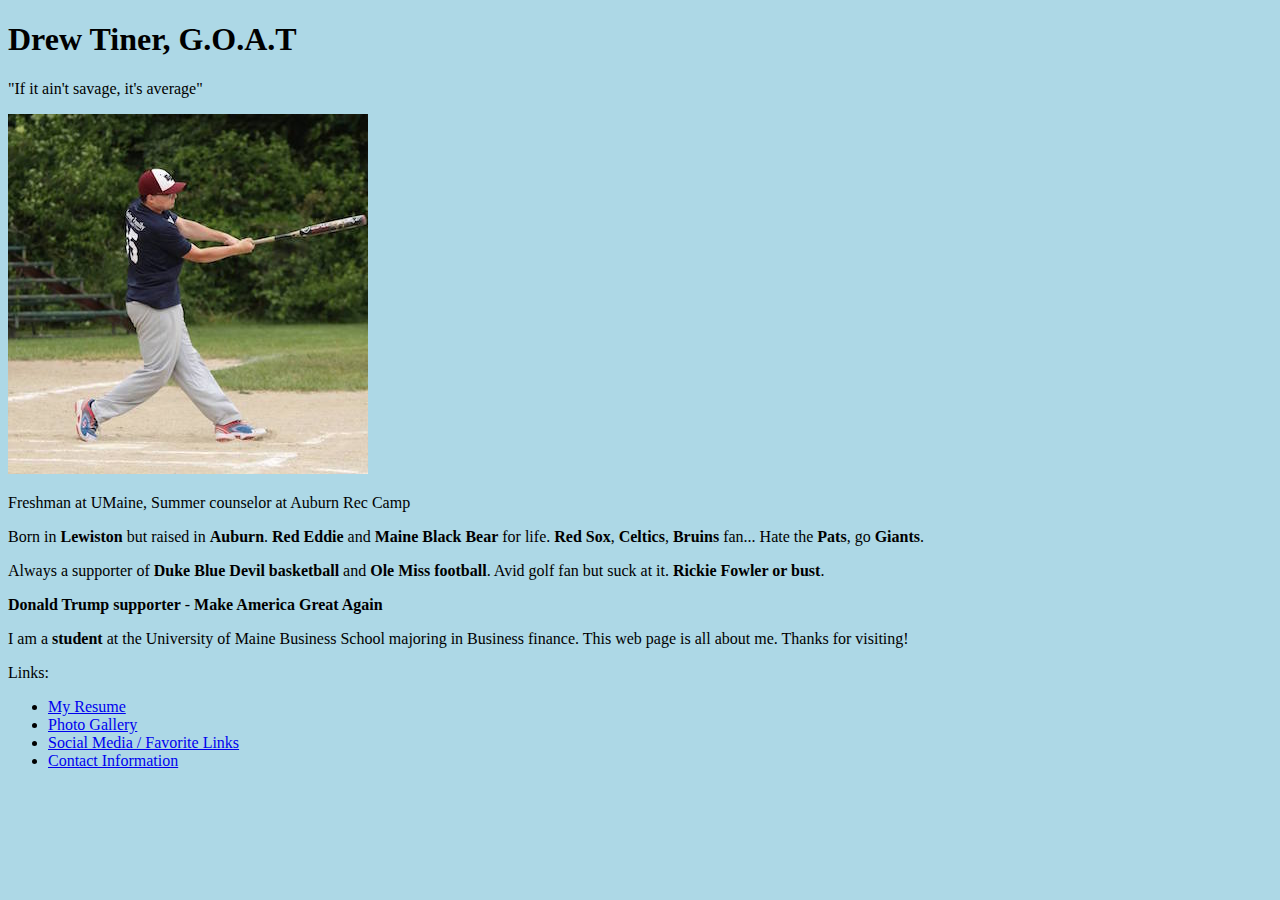
<file: index.html>
<!DOCTYPE html>
<html>
<head>
	<title> Drew "Tiny" Tiner</title>
	<link href="Tiner.css" rel="stylesheet">
	</head>
	<body> 


<H1> Drew Tiner, G.O.A.T</H1>

<P> "If it ain't savage, it's average" </P>

<P> <img src="Webpicture.jpg"> 

<P>Freshman at UMaine, Summer counselor at Auburn Rec Camp</P>

<P>Born in <B>Lewiston</B> but raised in <B>Auburn</B>. <B>Red Eddie</B> and <B>Maine Black Bear</B> for life. <B>Red Sox</B>, <B>Celtics</B>, <B>Bruins</B> fan... Hate the <B>Pats</B>, go <B>Giants</B>. </P>
Always a supporter of <B>Duke Blue Devil basketball</B> and <B>Ole Miss football</B>. Avid golf fan but suck at it. <B>Rickie Fowler or bust</B>.

<P> <B>Donald Trump supporter</B> - <B>Make America Great Again</B> </P>

<P>I am a <B>student</B> at the University of Maine Business School majoring in Business finance.
This web page is all about me. Thanks for visiting!</P>

Links:
<UL>
<link href="Tiner.css" rel="stylesheet">
<font-size: 16>
<LI> <A HREF="Resume.html">My Resume </A/ </LI>
<LI> <A HREF="PhotoGallery.html">Photo Gallery </A/</LI>
<LI><A HREF="Social.html"> Social Media / Favorite Links </A/</LI>
<LI><A HREF="Contact.html">Contact Information </A/</LI>

</UL>

</body>
</html>
</file>
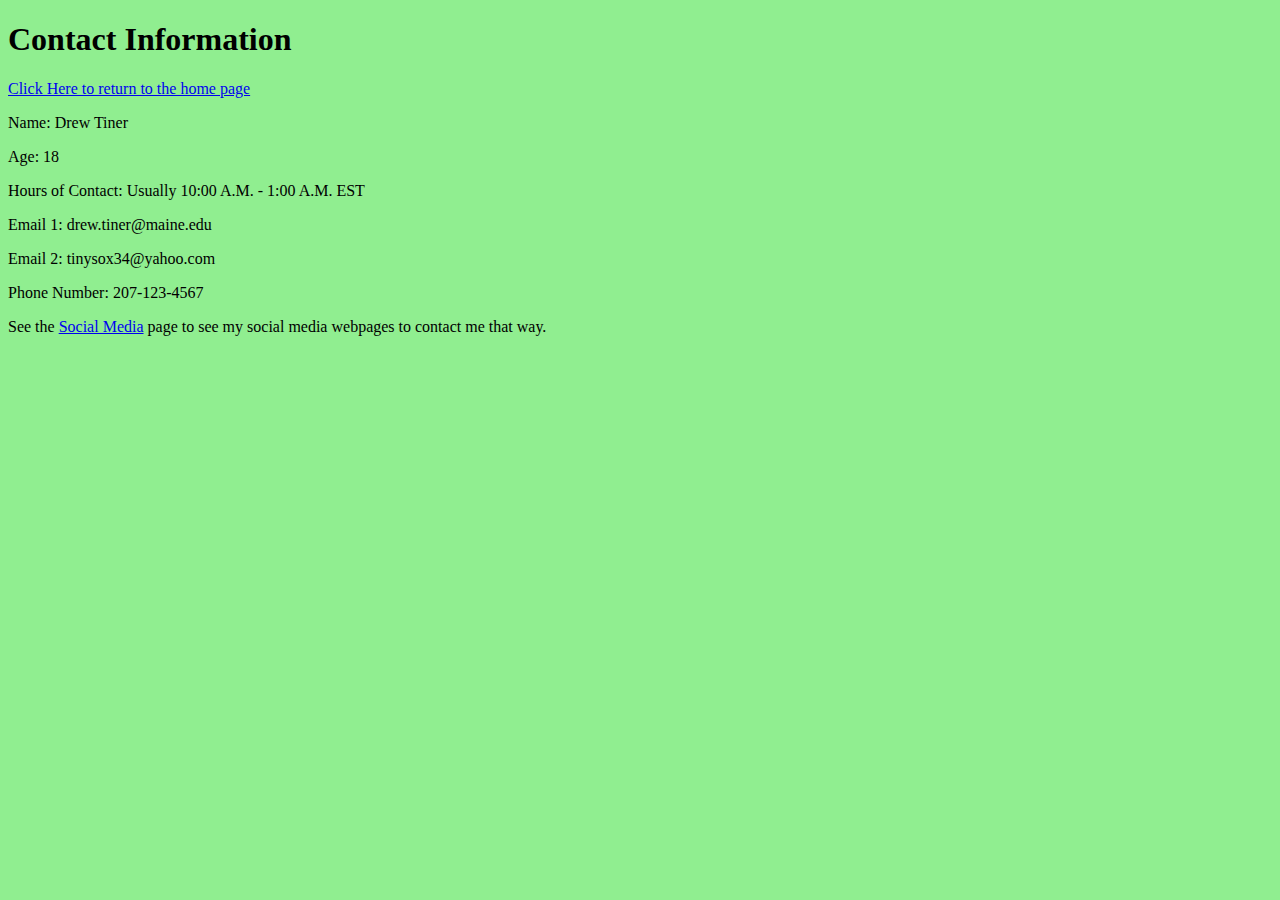
<file: Contact.html>
<!DOCTYPE html>
<html>
<head>
	<title> Contact Information </title>
	</head> 
	<link href="Tiner4.css" rel="stylesheet"> 
	<H1> Contact Information</H1>

	<A HREF="index.html">Click Here to return to the home page </A/>
	<P> Name: Drew Tiner
	<P>Age: 18
	<P> Hours of Contact: Usually 10:00 A.M. - 1:00 A.M. EST
	<P>Email 1: drew.tiner@maine.edu
	<P>Email 2: tinysox34@yahoo.com
	<P>Phone Number: 207-123-4567
	<P> See the <A HREF="Social.html"> Social Media</A/</LI> page to see my social media 
	webpages to contact me that way.
</file>
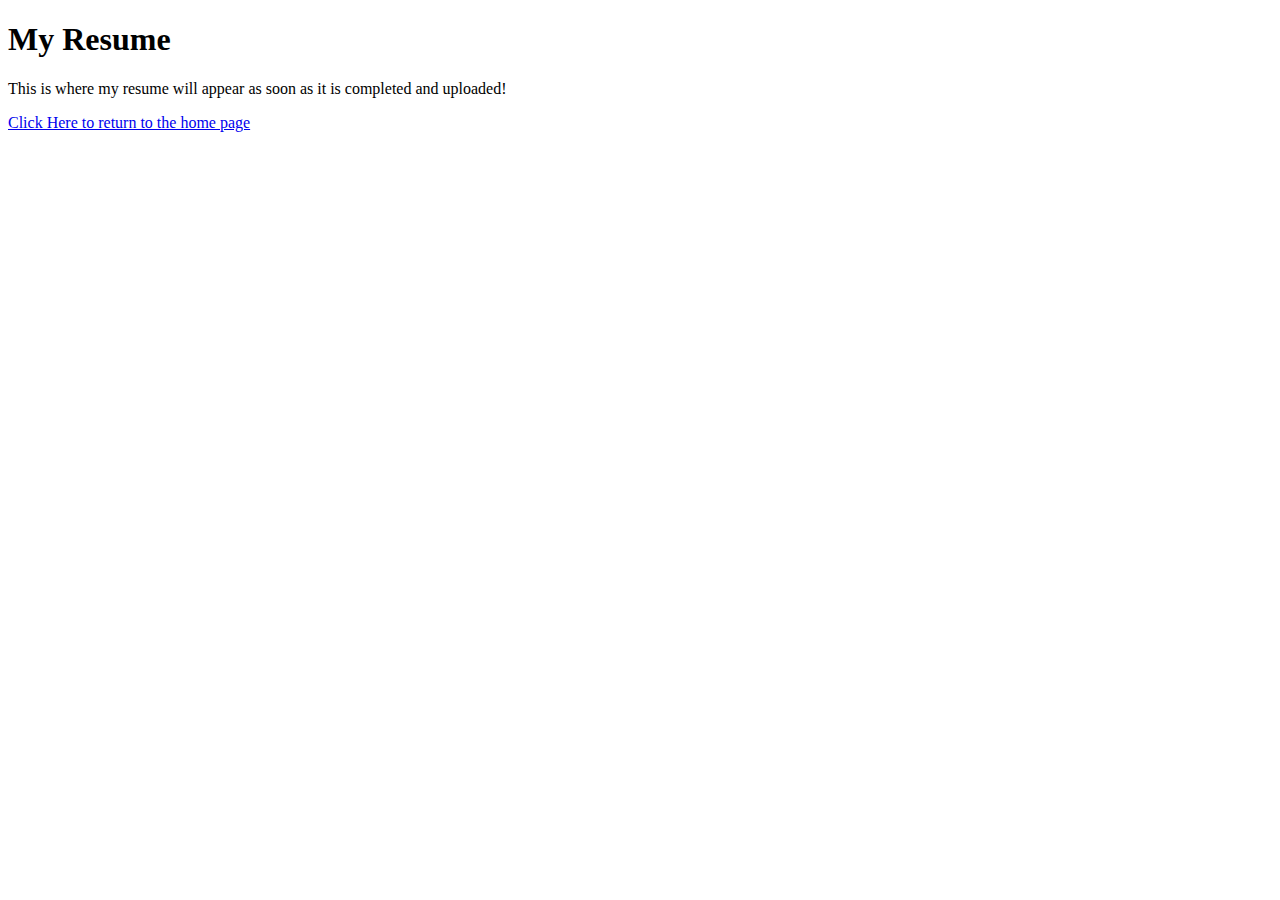
<file: CV.html>
<!DOCTYPE html>
<html>
<head>
	<title> My Resume</title>
	</head> 
	<H1> My Resume</H1>
	<body>
<P>This is where my resume will appear as soon as it is completed and uploaded!</P> </body>

<A HREF="index.html"> Click Here to return to the home page </A/
</file>
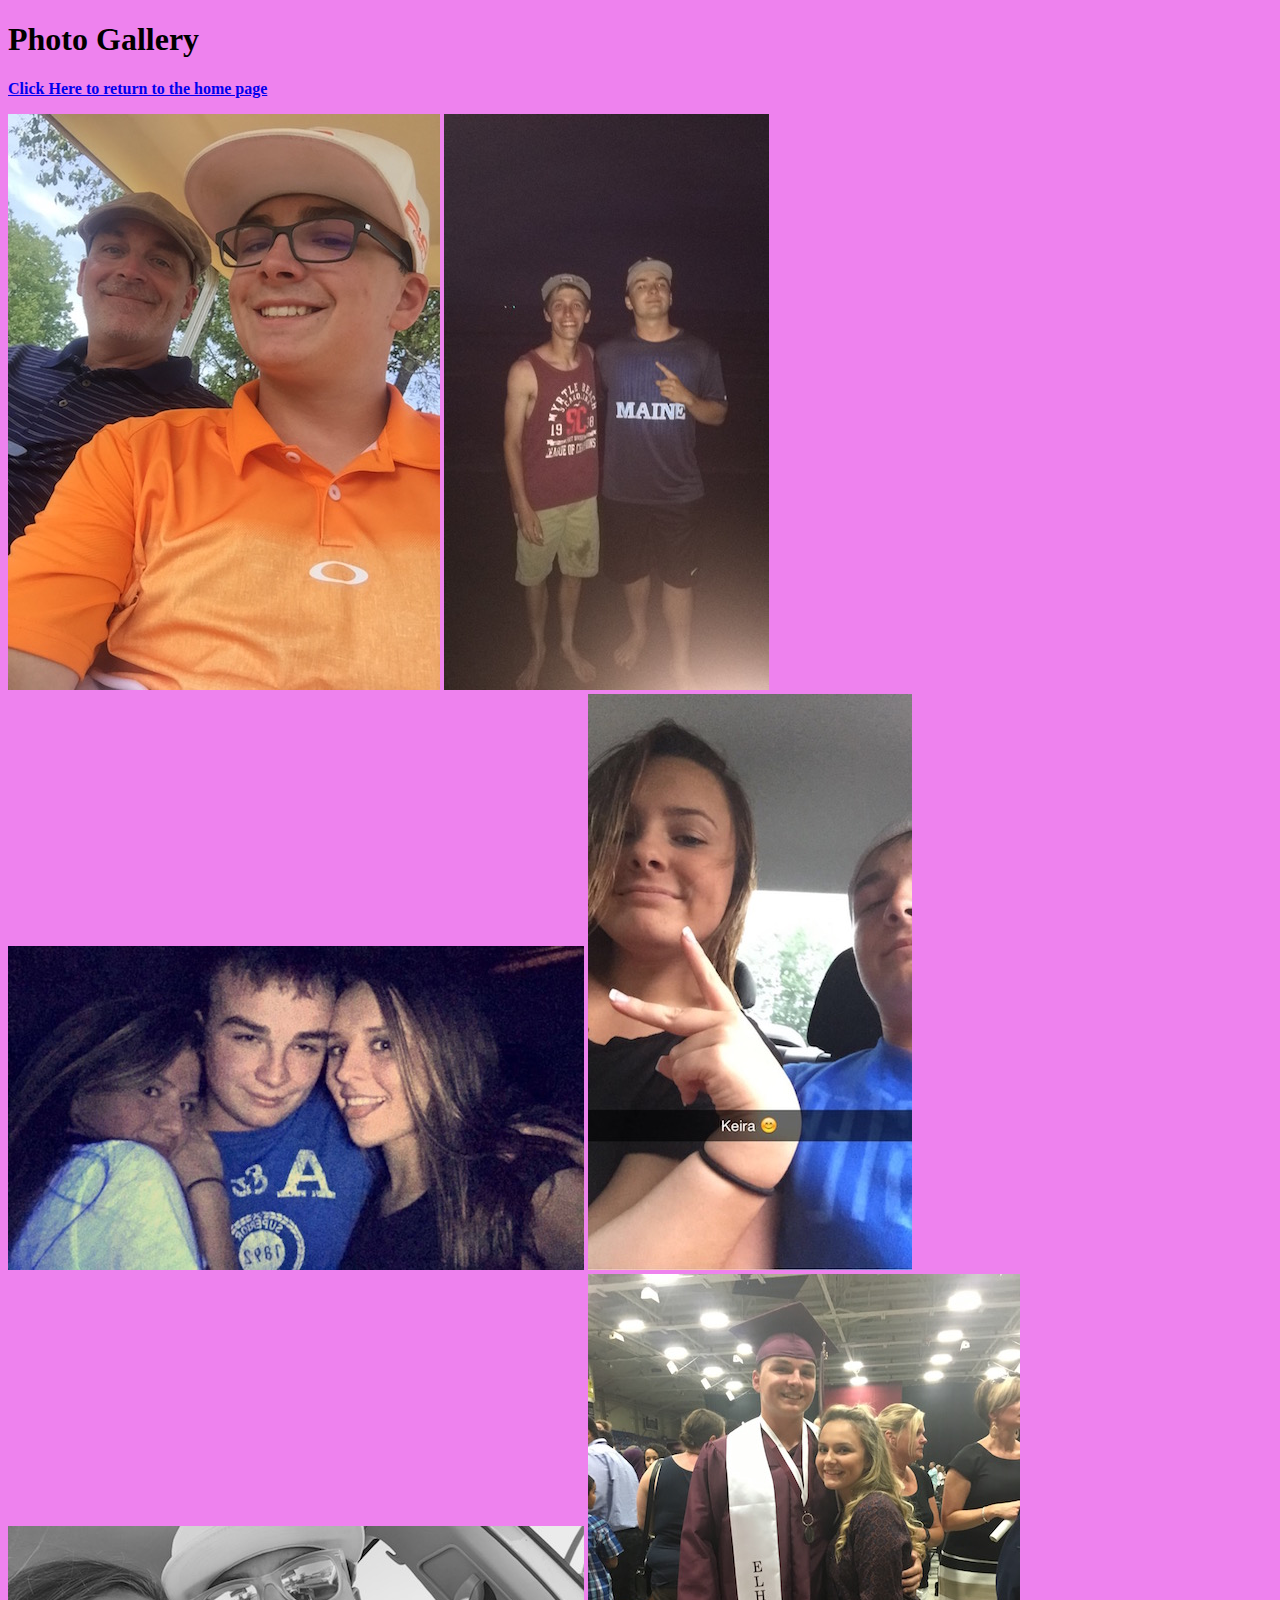
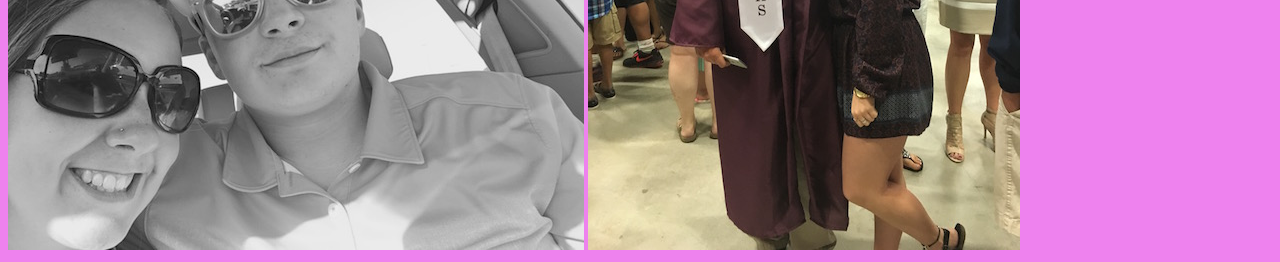
<file: PhotoGallery.html>
<!DOCTYPE html>
<html>
<head>
	<title> Photo Gallery</title>
	</head> 
	<link href="Tiner3.css" rel="stylesheet"> 
	<H1> Photo Gallery</H1>
	<p> <B> <A HREF="index.html">Click Here to return to the home page </A/> </B> </P>

<img src="Rickie.jpg"> <img src="Bo.jpg">
<img src="Madison.jpg"> <img src="Keira.jpg">
<img src="Hannah.jpg"> <img src="Graduation.jpg">
</file>
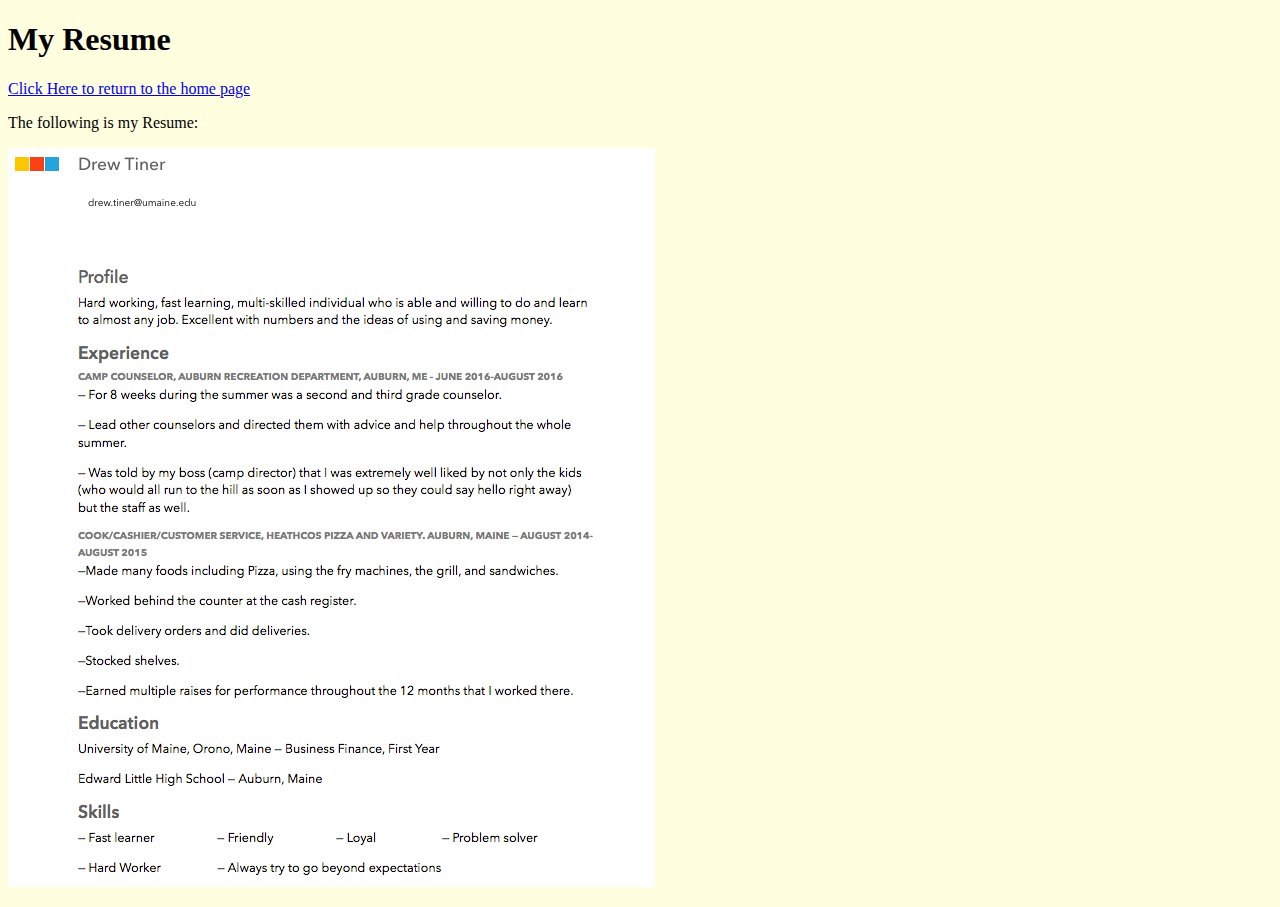
<file: Resume.html>
<!DOCTYPE html>
<html>
<head>
	<title> My Resume</title>
	</head> 
	<link href="Tiner2.css" rel="stylesheet"> 
	<H1> My Resume</H1>

	<A HREF="index.html">Click Here to return to the home page </A/>
	<p>The following is my Resume:</P>
	<body>
<P><img src="Resume.jpg"> </P> </body>
</file>
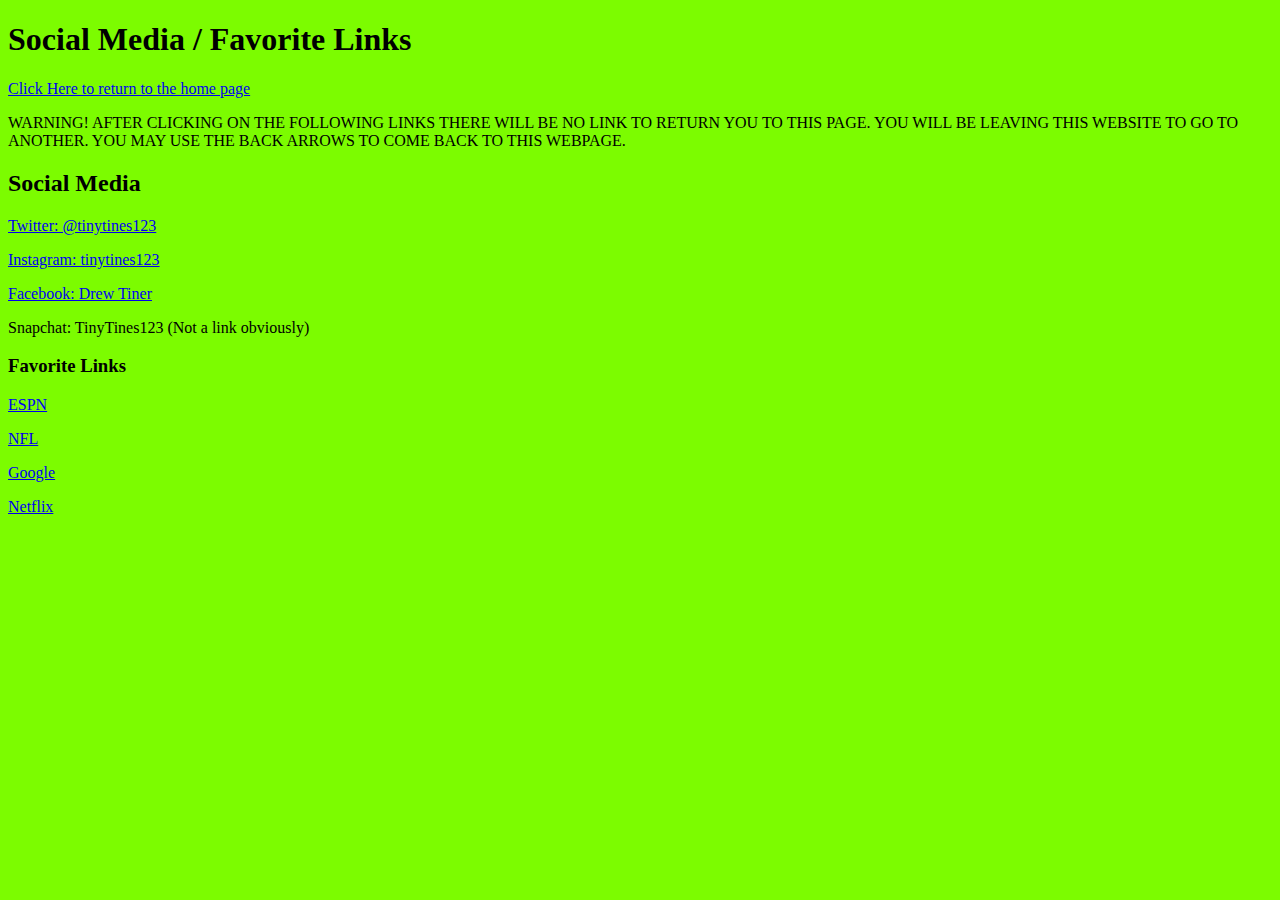
<file: Social.html>
<!DOCTYPE html>
<html>
<head>
	<title> Social Media / Favorite Links</title>
	</head> 
	<link href="Tiner5.css" rel="stylesheet"> 
	<H1> Social Media / Favorite Links</H1>

	<A HREF="index.html">Click Here to return to the home page </A/>
	<P>WARNING! AFTER CLICKING ON THE FOLLOWING LINKS THERE WILL BE NO LINK TO RETURN YOU TO THIS PAGE.
	YOU WILL BE LEAVING THIS WEBSITE TO GO TO ANOTHER. YOU MAY USE THE BACK ARROWS TO COME BACK TO THIS WEBPAGE.
	<H2> Social Media </H2>
	<P> <A HREF="https://twitter.com/TinyTines123"> Twitter: @tinytines123 </A> 
	<P> <A HREF="https://www.instagram.com/tinytines123/?hl=en"> Instagram: tinytines123 </A>
	<P> <A HREF="https://www.facebook.com/tiny.tiner"> Facebook: Drew Tiner </A>
	<P> Snapchat: TinyTines123 (Not a link obviously) 
	<H3> Favorite Links </H3>
	<P> <A HREF="http://www.espn.com/"> ESPN </A> 
	<P> <A HREF="http://www.nfl.com/"> NFL </A> 
	<P> <A HREF="https://www.google.com/"> Google </A>
	<P> <A HREF="https://www.netflix.com/"> Netflix </A>
</file>
<file: Tiner.css>
body {background: lightblue}
</file>
<file: Tiner4.css>
body {background: lightgreen}
</file>
<file: Tiner3.css>
body {background: violet}
</file>
<file: Tiner2.css>
body {background: lightyellow;}
</file>
<file: Tiner5.css>
body {background: lawngreen}
</file>
